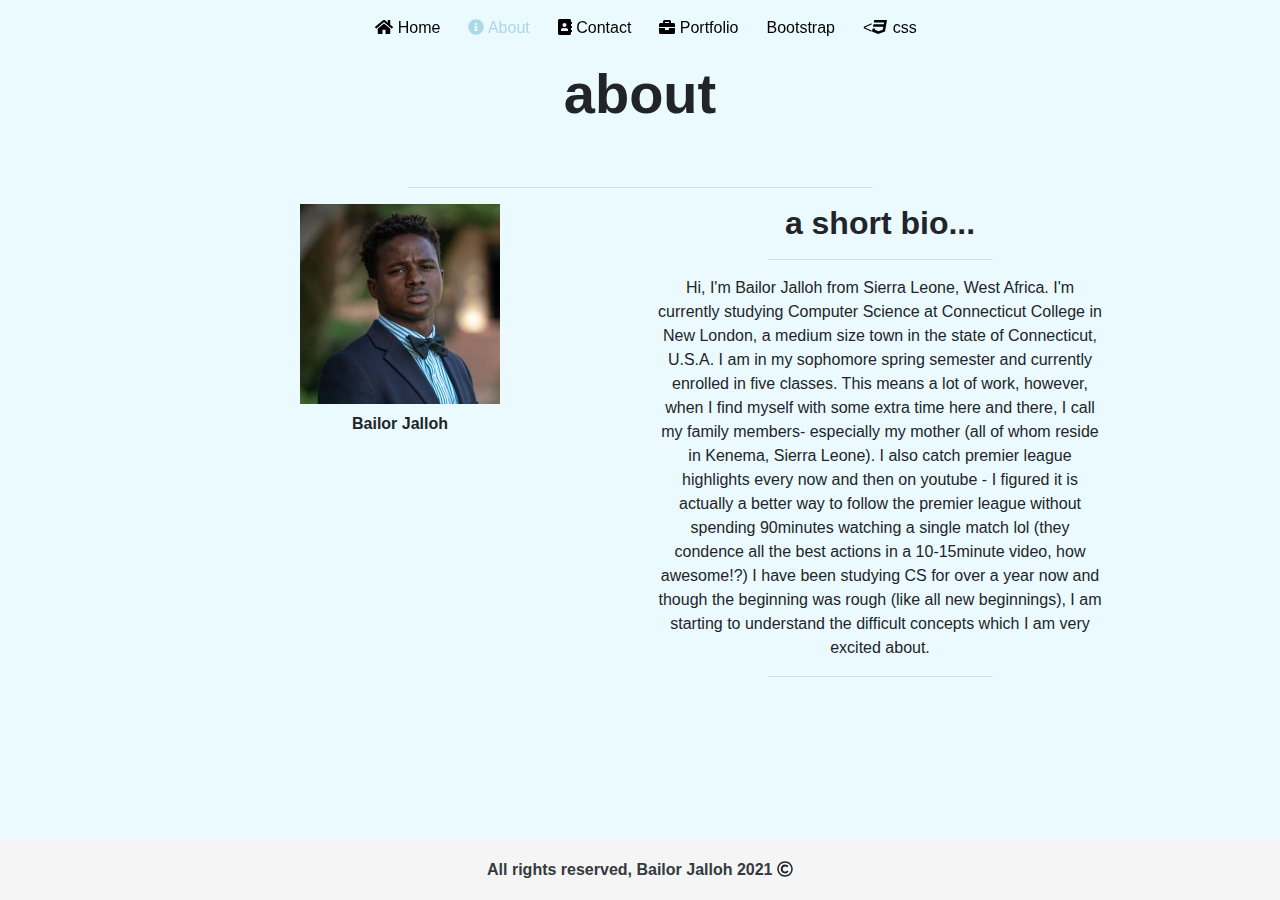
<file: about.html>
<!-- 
	About me page
-->


<!DOCTYPE html>
<html lang="en">

	<head>
		<title></title>
		<link rel="shortcut icon" type="images/png" href="images/profilePic.jpg"/>
		<link rel="stylesheet" href="bootstrap-4.1.3-dist/css/bootstrap.min.css" >
		<link rel="stylesheet" href="fontawesome-free-5.5.0-web/css/all.min.css" > 
		<link rel="stylesheet" href="fontawesome-free-5.5.0-web/css/solid.css" >
		<link rel="stylesheet" href="style.css" >

	</head>
	

	<!-- body of the page -->
	<body style="background-color: #ebfaff;">

		<header>
			<nav class="navbar navbar-expand-lg navbar-light bg-darg fixed-top">
				<button class="navbar-toggler" type="button" data-toggle="collapse" data-target="#navbarTogglerDemo02"> 
					<span class="navbar-toggler-icon"> </span>
				</button>
				<div class="collapse navbar-collapse" id="navbarTogglerDemo02">
				  	<ul class="navbar-nav mx-auto">
						<li class="nav-item">
						<a class="nav-link" href="index.html"><i class="fas fa-home"></i> Home </a>
						</li>
						<li class="nav-item">
						<a class="nav-link active" href="about.html"><i class="fas fa-info-circle"></i> About </a>
						</li>
						<li class="nav-item">
						<a class="nav-link" href="contact.html"><i class="fas fa-address-book"></i> Contact</a>
						</li>
						<li class="nav-item">
						<a class="nav-link" href="portfolio.html"><i class="fas fa-briefcase"></i> Portfolio</a>
						</li>
						<li class="nav-item">
						<a class="nav-link" href="bootstrap.html">Bootstrap </a>
						</li>
						<li class="nav-item">
						<a class="nav-link" href="customCSS.html"><<i class="fab fa-css3"></i> css</a>
						</li>
					</ul>				
				</div>
			</nav>			
		</header>
		<div class="container">
			<div id="about" class=" mt-5 mb-5 text-center">
				<div class="about-me text-center">
					<h1 class="display-4 font-weight-bold"> about </h1>
					<hr class="w-50 mx-auto">
				</div>
				<div class="row">
					<div class="col-lg-6 col-md-6 col-12 ">
						<img src="images/profilePic.jpg" class="img-fluid">
						<p class="font-weight-bold mt-2"> Bailor Jalloh</p>		
					</div>
					<div class="col-lg-6 col-md-6 col-12">
						<h2 class="font-weight-bold"> a short bio... </h2>
						<hr class="w-50 mx-auto">
						<p>
							Hi, I'm Bailor Jalloh from Sierra Leone, West Africa. I'm currently studying Computer Science at Connecticut College in New London, a medium size town in the state of Connecticut, U.S.A. I am in my sophomore spring semester and currently enrolled in five classes. This means a lot of work, however, when I find myself with some extra time here and there, I call my family members- especially my mother (all of whom reside in Kenema, Sierra Leone). I also catch premier league highlights every now and then on youtube - I figured it is actually a better way to follow the premier league without spending 90minutes watching a single match lol (they condence all the best actions in a 10-15minute video, how awesome!?) I have been studying CS for over a year now and though the beginning was rough (like all new beginnings), I am starting to understand the difficult concepts which I am very excited about.
						</p>
						<hr class="w-50 mx-auto ">
					</div>	
				</div>
			</div>
		</div>
		<footer class="footer text-center">
	      <div class="container font-weight-bold">
	        <span class="text-dark">All rights reserved, Bailor Jalloh 2021</span> <i class="far fa-copyright"></i>
	      </div>
	    </footer>

		<script src="bootstrap-4.1.3-dist/js/bootstrap.min.js"></script>
		<script src="fontawesome-free-5.5.0-web/js/all.min.js"></script>
	</body>

	
</html>
</file>
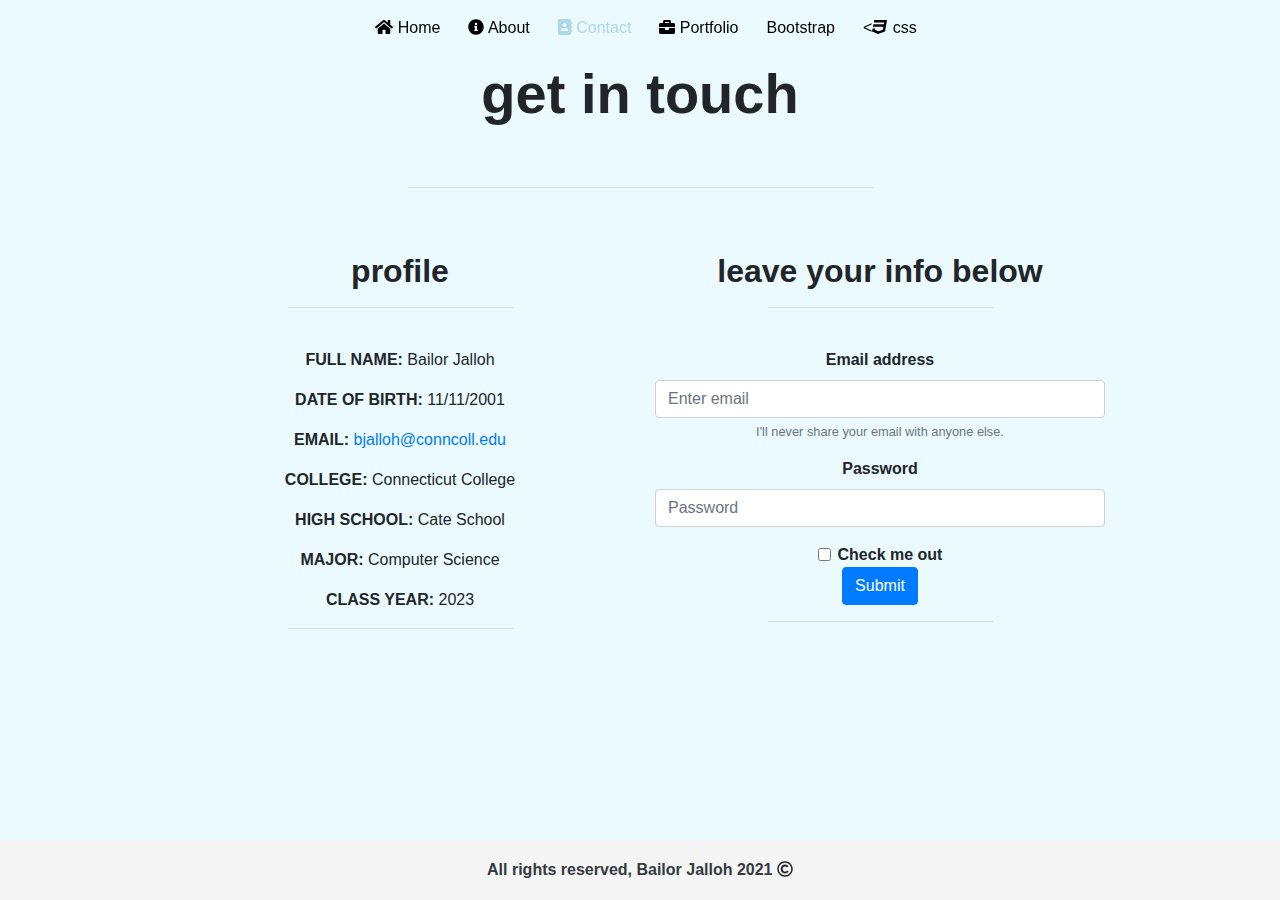
<file: contact.html>
<!--
	Contact-me page
-->


<!DOCTYPE html>
<html lang="en">

	<head>
		<title></title>
		<link rel="shortcut icon" type="images/png" href="images/profilePic.jpg"/>
		<link rel="stylesheet" href="bootstrap-4.1.3-dist/css/bootstrap.min.css" >
		<link rel="stylesheet" href="fontawesome-free-5.5.0-web/css/all.min.css" > 
		<link rel="stylesheet" href="fontawesome-free-5.5.0-web/css/solid.css" >
		<link rel="stylesheet" href="style.css" >
	</head>

	<!-- body of the page -->
	<body style="background-color: #ebfaff;" >

		<header>
			<nav class="navbar navbar-expand-lg navbar-light bg-darg fixed-top">
				<button class="navbar-toggler" type="button" data-toggle="collapse" data-target="#navbarTogglerDemo02"> 
					<span class="navbar-toggler-icon"> </span>
				</button>
				<div class="collapse navbar-collapse" id="navbarTogglerDemo02">
				  	<ul class="navbar-nav mx-auto">
						<li class="nav-item">
						<a class="nav-link " href="index.html"><i class="fas fa-home"></i> Home </a>
						</li>
						<li class="nav-item">
						<a class="nav-link" href="about.html"><i class="fas fa-info-circle"></i> About </a>
						</li>
						<li class="nav-item">
						<a class="nav-link active" href="contact.html"><i class="fas fa-address-book"></i> Contact</a>
						</li>
						<li class="nav-item">
						<a class="nav-link" href="portfolio.html"><i class="fas fa-briefcase"></i> Portfolio</a>
						</li>
						<li class="nav-item">
						<a class="nav-link" href="bootstrap.html">Bootstrap </a>
						</li>
						<li class="nav-item">
						<a class="nav-link" href="customCSS.html"><<i class="fab fa-css3"></i> css </a>
						</li>
					</ul>				
				</div>
			</nav>
		</header>
		<div class="container">
			<div id="contact" class=" mt-10 mb-5">
				<div class="contact-me text-center">
					<h1 class="display-4 font-weight-bold"> get in touch </h1>
					<hr class="w-50 mx-auto pb-5 ">
				</div>
				<div class="row">
					<div class="col-lg-6 col-md-6 col-12">
						<h2 class="font-weight-bold text-center"> profile </h2>
						<hr class="w-50 mx-auto pb-4">
						<p class="text-center"> <b>FULL NAME:</b> Bailor Jalloh </p>
						<p class="text-center"> <b>DATE OF BIRTH:</b> 11/11/2001 </p>
						<p class="text-center"> <b>EMAIL:</b> <a href="bjalloh@conncoll.edu">bjalloh@conncoll.edu </a></p>
						<p class="text-center"> <b>COLLEGE:</b> Connecticut College </p>
						<p class="text-center"> <b>HIGH SCHOOL:</b> Cate School </p>
						<p class="text-center"> <b>MAJOR:</b> Computer Science </p>	
						<p class="text-center"> <b>CLASS YEAR:</b> 2023 </p>
						<hr class="w-50 mx-auto pb-4">
						
					</div>
					<div class="col-lg-6 col-md-6 col-12">
						<h2 class="font-weight-bold text-center">leave your info below </h2>
						<hr class="w-50 mx-auto pb-4 ">
						<form class="text-center">
						  <div class="form-group">
						    <label class="font-weight-bold" for="exampleInputEmail1">Email address</label>
						    <input type="email" class="form-control" id="exampleInputEmail1" aria-describedby="emailHelp" placeholder="Enter email">
						    <small id="emailHelp" class="form-text text-muted">I'll never share your email with anyone else.</small>
						  </div>
						  <div class="form-group">
						    <label class="font-weight-bold" for="exampleInputPassword1">Password</label>
						    <input type="password" class="form-control" id="exampleInputPassword1" placeholder="Password">
						  </div>
						  <div class="form-check">
						    <input type="checkbox" class="form-check-input" id="exampleCheck1">
						    <label class="form-check-label font-weight-bold" for="exampleCheck1">Check me out</label>
						  </div>
						  <button type="submit" class="btn btn-primary">Submit</button>
						</form>
						<hr class="w-50 mx-auto pb-4">
					</div>
				</div>
			</div>
		</div>
		<footer class="footer text-center">
	      <div class="container font-weight-bold">
	        <span class="text-dark">All rights reserved, Bailor Jalloh 2021</span> <i class="far fa-copyright"></i>
	      </div>
	    </footer>

		<script src="bootstrap-4.1.3-dist/js/bootstrap.min.js"></script>
		<script src="fontawesome-free-5.5.0-web/js/all.min.js"></script>
	</body>

	
</html>
</file>
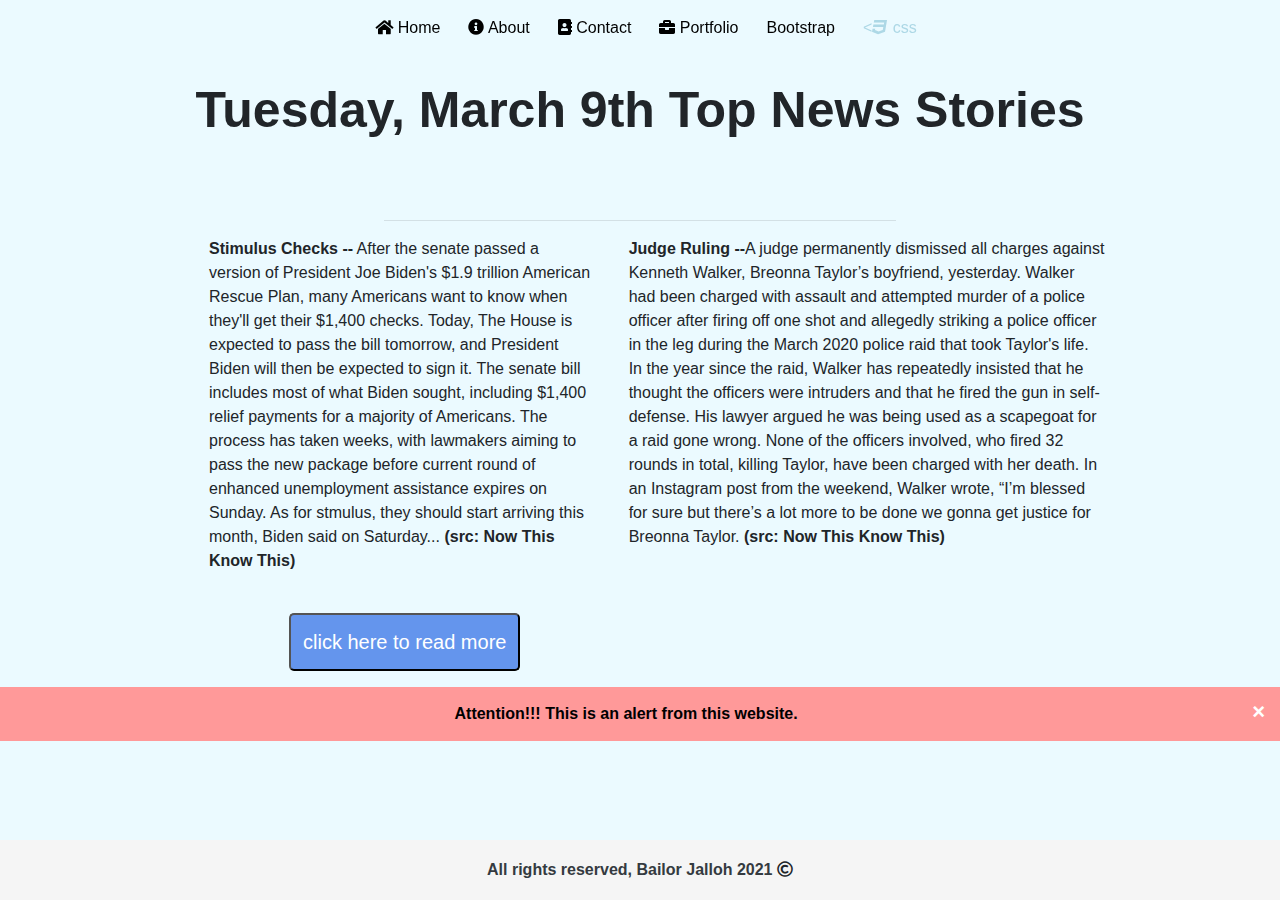
<file: customCSS.html>
<!--
	Transform bootstrap page design  into CSS styling
-->


<!DOCTYPE html>
<html lang="en">

	<head>
		<title></title>
		<link rel="shortcut icon" type="images/png" href="images/profilePic.jpg"/>
		<link rel="stylesheet" href="bootstrap-4.1.3-dist/css/bootstrap.min.css" >
		<link rel="stylesheet" href="fontawesome-free-5.5.0-web/css/all.min.css" > 
		<link rel="stylesheet" href="fontawesome-free-5.5.0-web/css/solid.css" >
		<link rel="stylesheet" href="style.css">
		<meta name="viewport" content="width-device-width, initial-scale=1.0">
	</head>

	<!-- body of the page -->
	<body style="background-color: #ebfaff;">
		<header>
			<nav class="navbar navbar-expand-lg navbar-light bg-darg fixed-top">
				<button class="navbar-toggler" type="button" data-toggle="collapse" data-target="#navbarTogglerDemo02"> 
					<span class="navbar-toggler-icon"> </span>
				</button>
				<div class="collapse navbar-collapse" id="navbarTogglerDemo02">
				  	<ul class="navbar-nav mx-auto">
						<li class="nav-item">
						<a class="nav-link " href="index.html"><i class="fas fa-home"></i> Home </a>
						</li>
						<li class="nav-item">
						<a class="nav-link" href="about.html"><i class="fas fa-info-circle"></i> About </a>
						</li>
						<li class="nav-item">
						<a class="nav-link" href="contact.html"><i class="fas fa-address-book"></i> Contact</a>
						</li>
						<li class="nav-item">
						<a class="nav-link" href="portfolio.html"><i class="fas fa-briefcase"></i> Portfolio</a>
						</li>
						<li class="nav-item">
						<a class="nav-link" href="bootstrap.html"><i class="fab fa-bootstrap"></i>Bootstrap </a>
						</li>
						<li class="nav-item">
						<a class="nav-link active" href="customCSS.html"><<i class="fab fa-css3"></i> css </a>
						</li>
					</ul>				
				</div>
			</nav>
		</header>
		
		<div class="css-header">
			<h1> Tuesday, March 9th Top News Stories </h1>
			<hr>
		</div>
		<div class="container">
		  <div class="layout">
		    <p class="col col-main">
		     	<p> <b> Stimulus Checks --</b> After the senate passed a version of President Joe Biden's $1.9 trillion American Rescue Plan, many Americans want to know when they'll get their $1,400 checks. Today, The House is expected to pass the bill tomorrow, and President Biden will then be expected to sign it. The senate bill includes most of what Biden sought, including $1,400 relief payments for a majority of Americans. The process has taken weeks, with lawmakers aiming to pass the new package before current round of enhanced unemployment assistance expires on Sunday. As for stmulus, they should start arriving this month, Biden said on Saturday... <b>(src: Now This Know This)</b>  <br> <a href="https://www.cnn.com/2021/03/08/us/kenneth-walker-breonna-taylor-dismissed-charges/index.html#:~:text=Jefferson%20County%20Circuit%20Court%20Judge,charged%20for%20Taylor's%20actual%20killing."><button target="_blank" style="color: white; font-size: 20px; background-color: cornflowerblue; padding: 12px; margin: 40px 0 0 80px; border-radius: 5px;">click here to read more</button></a> </p>

		    </p>
		    <p class="col col-complementary" role="complementary">
		      	<p><b> Judge Ruling --</b>A judge permanently dismissed all charges against Kenneth Walker, Breonna Taylor’s boyfriend, yesterday. Walker had been charged with assault and attempted murder of a police officer after firing off one shot and allegedly striking a police officer in the leg during the March 2020 police raid that took Taylor's life. In the year since the raid, Walker has repeatedly insisted that he thought the officers were intruders and that he fired the gun in self-defense. His lawyer argued he was being used as a scapegoat for a raid gone wrong. None of the officers involved, who fired 32 rounds in total, killing Taylor, have been charged with her death. In an Instagram post from the weekend, Walker wrote, “I’m blessed for sure but there’s a lot more to be done we gonna get justice for Breonna Taylor. <b>(src: Now This Know This) </p>
		    </p>  
		  </div>
		</div>
		<div class="alert1">
		  <span class="closebtn" onclick="this.parentElement.style.display='none';">&times;</span>
		  <strong>Attention!!!</strong> This is an alert from this website.
		</div>
		<footer class="footer1">
	        <span class="text-dark">All rights reserved, Bailor Jalloh 2021</span> <i class="far fa-copyright"></i>
	    </footer>
	</body>
</html>
</file>
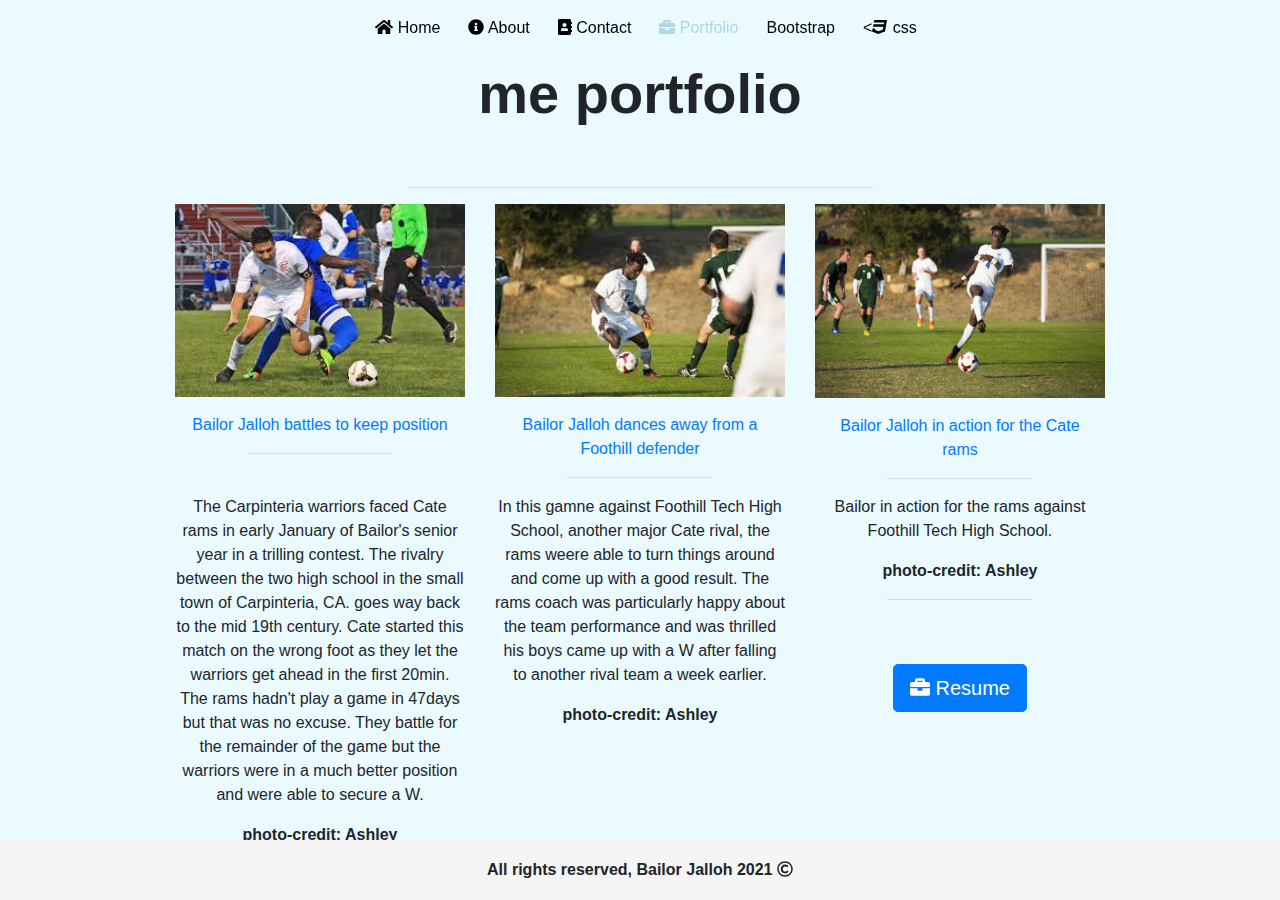
<file: portfolio.html>
<!--
	Resume page
-->


<!DOCTYPE html>
<html lang="en">

	<head>
		<title></title>
		<link rel="shortcut icon" type="images/png" href="images/profilePic.jpg"/>
		<link rel="stylesheet" href="bootstrap-4.1.3-dist/css/bootstrap.min.css" >
		<link rel="stylesheet" href="fontawesome-free-5.5.0-web/css/all.min.css" > 
		<link rel="stylesheet" href="fontawesome-free-5.5.0-web/css/solid.css" >
		<link rel="stylesheet" href="style.css" >
	</head>

	<!-- body of the page -->
	<body style="background-color: #ebfaff;">
		
		<header>
			<nav class="navbar navbar-expand-lg navbar-light bg-darg fixed-top">
				<button class="navbar-toggler" type="button" data-toggle="collapse" data-target="#navbarTogglerDemo02"> 
					<span class="navbar-toggler-icon"> </span>
				</button>
				<div class="collapse navbar-collapse" id="navbarTogglerDemo02">
				  	<ul class="navbar-nav mx-auto">
						<li class="nav-item">
						<a class="nav-link " href="index.html"><i class="fas fa-home"></i> Home </a>
						</li>
						<li class="nav-item">
						<a class="nav-link" href="about.html"><i class="fas fa-info-circle"></i> About </a>
						</li>
						<li class="nav-item">
						<a class="nav-link" href="contact.html"><i class="fas fa-address-book"></i> Contact</a>
						</li>
						<li class="nav-item">
						<a class="nav-link active" href="portfolio.html"><i class="fas fa-briefcase"></i> Portfolio</a>
						</li>
						<li class="nav-item">
						<a class="nav-link" href="bootstrap.html">Bootstrap </a>
						</li>
						<li class="nav-item">
						<a class="nav-link" href="customCSS.html"><<i class="fab fa-css3"></i> css </a>
						</li>
					</ul>				
				</div>
			</nav>

			
		</header>
		<div class="container">
			<div id="portfolio" class=" text-center">
				<div class="about-me text-center">
					<h1 class="display-4 font-weight-bold"> me portfolio</h1>
					<hr class="w-50 mx-auto ">
				</div>
			</div>
			<div class="row">
			  <div class="col-md-4">
			    <div class="thumbnail">
			      <a href="images/action2.jpg">
			        <img src="images/action2.jpg" style="width:100%">
			        <div class="caption">
			          <p class="text-center" style="margin: 1rem;">Bailor Jalloh battles to keep position</p>
			          <hr class="w-50 mx-auto ">
			        </div>
			      </a>
			    </div>
				</div>
			 	<div class="col-md-4">
			    <div class="thumbnail">
			      <a href="images/action1.jpg">
			        <img src="images/action1.jpg" alt="Nature" style="width:100%">
			        <div class="caption">
			          <p class="text-center" style="margin: 1rem;">Bailor Jalloh dances away from a Foothill defender</p>
			          <hr class="w-50 mx-auto ">
			        </div>
			      </a>
			    </div>
			  	</div>
			  	<div class="col-md-4">
			    <div class="thumbnail">
			      <a href="images/action.jpg">
			        <img src="images/action.jpg" alt="Fjords" style="width:100%">
			        <div class="caption">
			          <p class="text-center" style="margin: 1rem;">Bailor Jalloh in action for the Cate rams</p>
			          <hr class="w-50 mx-auto ">
			        </div>
			      </a>
			    </div>
			 	</div> 
			 	<div class="col-md-4">
			    <div class="thumbnail">
			      <div class="caption text-center">
			          <p> The Carpinteria warriors faced Cate rams in early January of Bailor's senior year in a trilling contest. The rivalry between the two high school in the small town of Carpinteria, CA. goes way back to the mid 19th century. Cate started this match on the wrong foot as they let the warriors get ahead in the first 20min. The rams hadn't play a game in 47days but that was no excuse. They battle for the remainder of the game but the warriors were in a much better position and were able to secure a W.</p>
			          <p class="font-weight-bold"> photo-credit: Ashley</p>
			        </div>
			    </div>
			 	</div>
			 	<div class="col-md-4">
			    <div class="thumbnail">
			      <div class="caption text-center">
			          <p> In this gamne against Foothill Tech High School, another major Cate rival, the rams weere able to turn things around and come up with a good result. The rams coach was particularly happy about the team performance and was thrilled his boys came up with a W after falling to another rival team a week earlier.</p>
			          <p class="font-weight-bold"> photo-credit: Ashley</p>
			        </div>
			    </div>
			 	</div>
			 	<div class="col-md-4">
			    <div class="thumbnail">
			        <div class="caption text-center">
			          <p>Bailor in action for the rams against Foothill Tech High School.</p>
			          <p class="font-weight-bold"> photo-credit: Ashley</p>
			          	<hr class="w-50 mx-auto ">
		          		<a class="btn btn-primary btn-lg mt-5 " href="images/resume.jpg" role="button"><i class="fas fa-briefcase"></i> Resume</a>
			        </div>
			      </a>
			    </div>
			 	</div>
			</div>
		</div>
	
		
		<footer  class="footer text-center">
	      <div  class="container font-weight-bold">
	        <span class="text-blue">All rights reserved, Bailor Jalloh 2021</span> <i class="far fa-copyright"></i>
	      </div>
	    </footer>

		<script src="bootstrap-4.1.3-dist/js/bootstrap.min.js"></script>
		<script src="fontawesome-free-5.5.0-web/js/all.min.js"></script>
	</body>

	
</html>
</file>
<file: style.css>
css styling */

@import url('https://fonts.googleapis.com/css2?family=Montserrat&display=swap');


/*--------header styling start-------------*/
.navbar {
  text-transform: uppercase;
  font-size: 14px;
  font-weight: 700;
  letter-spacing: 0.2rem;
  padding: 15px 0;
}
.navbar-light .navbar-nav .nav-link {
  color: black;
  padding-left: 20px;

}
.navbar-light .navbar-nav .nav-link.active,
.navbar-light .navbar-nav .nav-link:hover {
  color: lightblue;
}


.heading {
  position: absolute;
  top: 30%;
  width: 100%;
  max-width: 100%;
}

.heading h5{
  text-transform: uppercase;
  font-size: 4em;
  font-weight: 300;
  color: #000;
}

.heading h1{
  font-size: 6em;
  font-weight: 600;
  color: #000;
  font-family: sans-serif;
}

.heading p{
  margin: 10px;
  font-size: 2em;
  font-weight: 100;
  color: #000;
  font-family: 'Montserrat', sans-serif;
}

/*--------header styling end-------------*/



/*------------about styling-----------------*/

.display-4 {
  margin: 60px !important;
}


/*------------about styling end-----------------*/


/*------------contact-me styling---------------*/

./*form-horizontal .form-group .form-control {
  position: center !important;
  color: blue !important;
}*/



/*-----------contact-me styling end-------------*/



/*-----------bootstrap styling ------------------*/

.paragraphs .row .paragraph{
  float: auto;
  margin:1px !important;
  align-content: space-around;
  justify-content: space-between;
  padding: 50px;
  width: 25%;
  grid-gap: 50px !important;
  border: 20px solid lightblue;
  background-color: #EEEEEE;
}

/*-----------bootstrap styling end---------------*/



/*------------------css styling ------------------*/

.css-header h1{
  text-align: center;
  font-weight: bolder;
  font-size: 50px;
  margin-top: 5rem;
}
.css-header hr{
  display: block;
  margin-top: 5em;
  width: 40%

}
.col-main {
  flex: 1;  
}  

.col-complementary {
  flex: 1;  
}

/* Responsive columns*/

@media only screen and (min-width: 640px) {
  .layout {
    display: flex;
  }
}

/*container styling in css page*/
.container {
  max-width: 60em;
  margin-right: auto;
  margin-left: auto;
  justify-content: center;

}

.col {
  padding: 1em;
  margin: 0 2px 2px 0;

}

/*css alert styling*/
.alert1 {
  padding: 15px;
  background-color: #ff9999; 
  color: black;
  margin-bottom: 15px;
  text-align: center;
}

/* The close button */
.closebtn {
  margin-left: 15px;
  color: white !important;
  float: right;
  font-size: 22px;
  line-height: 20px;
  cursor: pointer;
  transition: 0.3s;
}


.closebtn:hover {
  color: black;
}

/*css footer styling*/
.footer1 {
  text-align: center;
  position: fixed;
  font-weight: bold;
  bottom: 0 !important;
  width: 100% !important;
  height: 60px !important; 
  line-height: 60px!important ; 
  background-color: #f5f5f5 !important;
}
/*------------------css styling end---------------*/



/*-----------------footer styling---------------*/
/*footer styling for every page but the css*/
.footer {
  position: fixed;
  bottom: 0 !important;
  width: 100% !important;
  height: 60px !important; 
  line-height: 60px!important ; 
  background-color: #f5f5f5 !important;
  }
/*------------------footer styling end---------------
</file>
<file: fontawesome-free-5.5.0-web/css/solid.css>
/*!
 * Font Awesome Free 5.5.0 by @fontawesome - https://fontawesome.com
 * License - https://fontawesome.com/license/free (Icons: CC BY 4.0, Fonts: SIL OFL 1.1, Code: MIT License)
 */
@font-face {
  font-family: 'Font Awesome 5 Free';
  font-style: normal;
  font-weight: 900;
  src: url("../webfonts/fa-solid-900.eot");
  src: url("../webfonts/fa-solid-900.eot?#iefix") format("embedded-opentype"), url("../webfonts/fa-solid-900.woff2") format("woff2"), url("../webfonts/fa-solid-900.woff") format("woff"), url("../webfonts/fa-solid-900.ttf") format("truetype"), url("../webfonts/fa-solid-900.svg#fontawesome") format("svg"); }

.fa,
.fas {
  font-family: 'Font Awesome 5 Free';
  font-weight: 900; }
</file>
